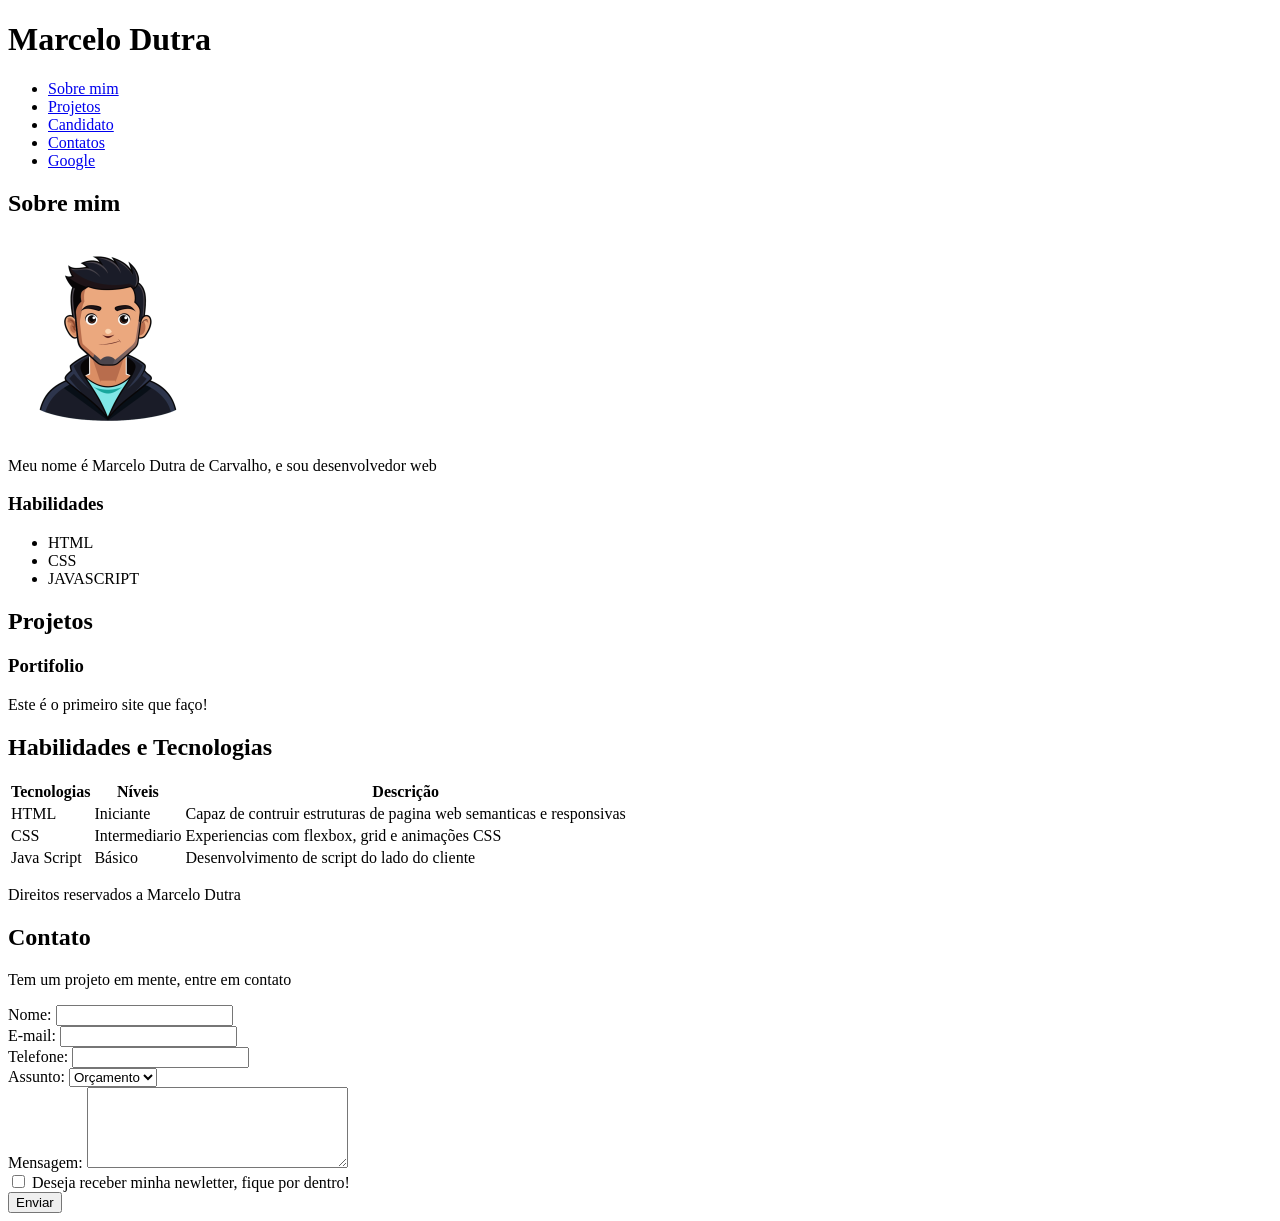
<file: index.html>
<!DOCTYPE html>
<html lang="pt-br">
<head>
    <meta charset="UTF-8">
    <meta name="viewport" content="width=device-width, initial-scale=1.0">
    <title>Marcelo Dutra</title>
</head>
<body>
   <header>
        <h1>Marcelo Dutra</h1>
        <nav>
            <ul>
                <li><a href="#Sobre">Sobre mim</a></li>
                <li><a href="#Projetos">Projetos</a></li>
                <li><a href="candidato.html" target="_blank">Candidato</a></li>
                <li><a href="#Contato">Contatos</a></li>
                <li><a href="https://google.com.br" target="_blank">Google</a></li>
            </ul>
        </nav>
   </header> 

   <section id="Sobre">
        <h2>Sobre mim</h2>
        <img src="avatar3.png" alt="imagem de perfil" title="Imagem de perfil">
        <article>
            <p>Meu nome é Marcelo Dutra de Carvalho, e sou desenvolvedor web</p>
        </article>

        <aside>
            <h3>Habilidades</h3>

            <ul>
                <li>HTML</li>
                <li>CSS</li>
                <li>JAVASCRIPT</li>
            </ul>
        </aside>
   </section>

   <section id="Projetos">
        <h2>Projetos</h2>
        <article>
            <h3>Portifolio</h3>
            <p>Este é o primeiro site que faço!</p>
        </article>
   </section>

   <section id="habilidades">

        <h2>Habilidades e Tecnologias</h2>

        <table>
            <thead>
                <tr>
                    <th>Tecnologias</th>
                    <th>Níveis</th>
                    <th>Descrição</th>
                </tr>
            </thead>

            <tbody>
                <tr>
                    <td>HTML</td>
                    <td>Iniciante</td>
                    <td>Capaz de contruir estruturas de pagina web semanticas e responsivas</td>
                </tr>
                 <tr>
                    <td>CSS</td>
                    <td>Intermediario</td>
                    <td>Experiencias com flexbox, grid e animações CSS</td>
                </tr>
                <tr>
                    <td>Java Script</td>
                    <td>Básico</td>
                    <td>Desenvolvimento de script do lado do cliente</td>
                </tr>
            </tbody>
        </table>

   </section>

   <footer>
        <p>Direitos reservados a Marcelo Dutra</p>
        <section id="Contato">
            <h2>Contato</h2>
            
            <p>Tem um projeto em mente, entre em contato</p>

            <form action="">
                <label for="nome">Nome: </label>
                <input type="text" id="nome" name="nome" required><br>
                <label for="email">E-mail: </label>
                <input type="email" name="email" id="email" required><br>
                <label for="telefone">Telefone: </label>
                <input type="tel" name="telefone" id="telefone"><br>
                <label for="assunto">Assunto: </label>
                <select name="assunto" id="assunto">
                    
                    <option value="orcamento">Orçamento</option>
                    <option value="duvida">Duvida</option>
                    <option value="outro">Outro</option>
                </select><br>
                <label for="mensagem">Mensagem: </label>
                <textarea name="mensagem" id="mensagem" cols="30" rows="5" required></textarea><br>
                <input type="checkbox" name="inscricao" id="inscricao">
                <label for="inscricao"> Deseja receber minha newletter, fique por dentro!</label><br>
                <input type="submit" value="Enviar"></input>

            </form>
        </section>
        

   </footer>
</body>
</html>
</file>
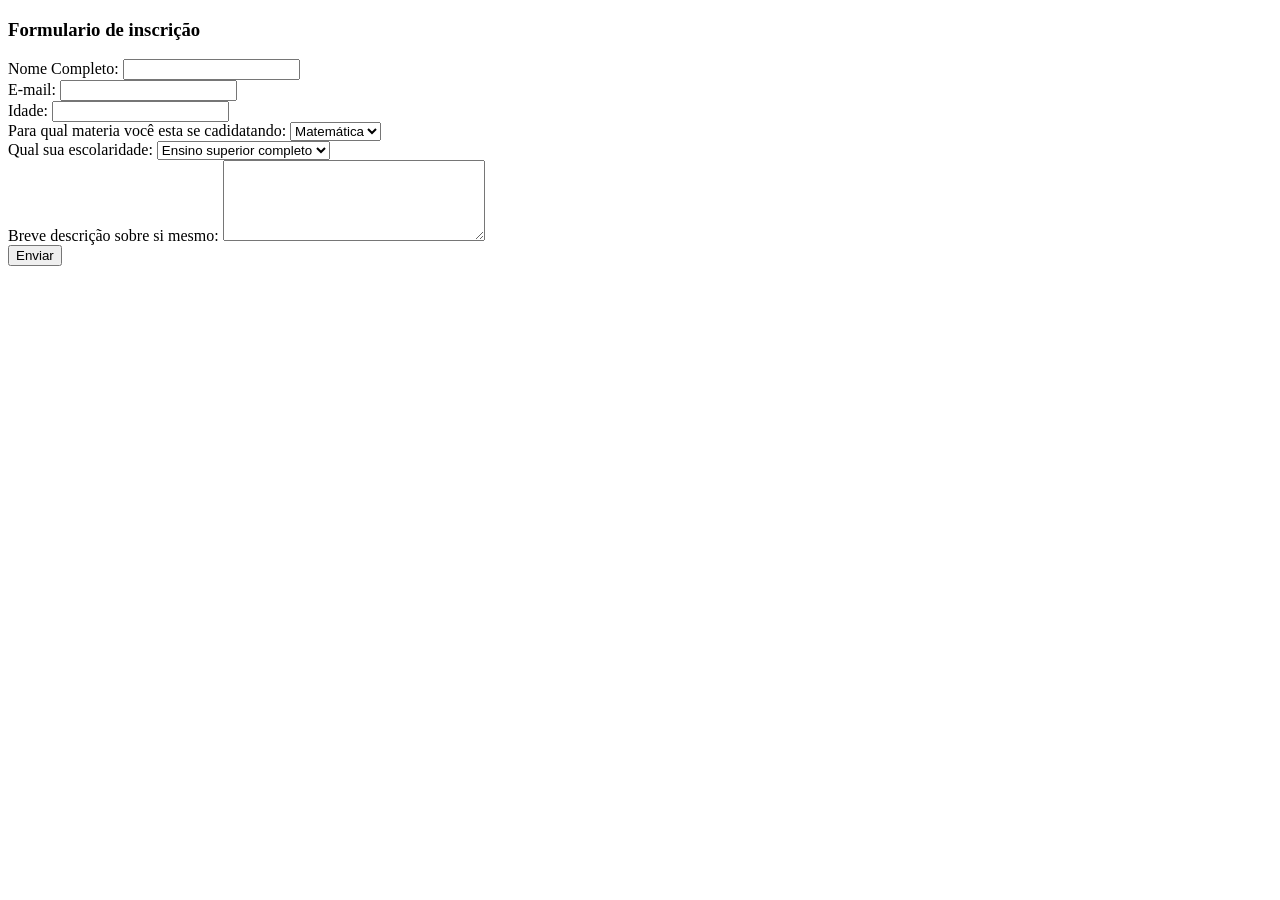
<file: candidato.html>
<!DOCTYPE html>
<html lang="pt-br">
<head>
    <meta charset="UTF-8">
    <meta name="viewport" content="width=device-width, initial-scale=1.0">
    <title>Sou Candidato</title>
</head>
<body>
    <h3>Formulario de inscrição</h3>

    <form action="">
        <label for="nome">Nome Completo: </label>
        <input type="text" name="nome" id="nome" required><br>
        <label for="email">E-mail: </label>
        <input type="email" name="email" id="email" required><br>
        <label for="idade">Idade: </label>
        <input type="number" name="idade" id="idade" size="5"><br>
        <label for="materia">Para qual materia você esta se cadidatando: </label>
        <select name="materia" id="materia">
            <option value="matematica">Matemática</option>
            <option value="portugues">Português</option>
            <option value="biologia">Biologia</option>
            <option value="ciencias">Ciências</option>
            <option value="historia">história</option>
            <option value="geografia">Geografia</option>
            <option value="artes">Artes</option>
        </select><br>
        <label for="escolaridade">Qual sua escolaridade: </label>
        <select name="escolaridade" id="escolaridadea">
            <option value="superior">Ensino superior completo</option>
            <option value="cmestrado">Cursando mestrado</option>
            <option value="mestrado">Mestrado completo</option>
            <option value="cdoutorado">Cursando doutorado</option>
            <option value="doutorado">Doutorado completo</option>
            
        </select><br>
        <label for="descricao">Breve descrição sobre si mesmo: </label>
        <textarea name="descricao" id="descricaom" cols="30" rows="5"></textarea><br>

        <input type="submit" value="Enviar">

    </form>
</body>
</html>
</file>
